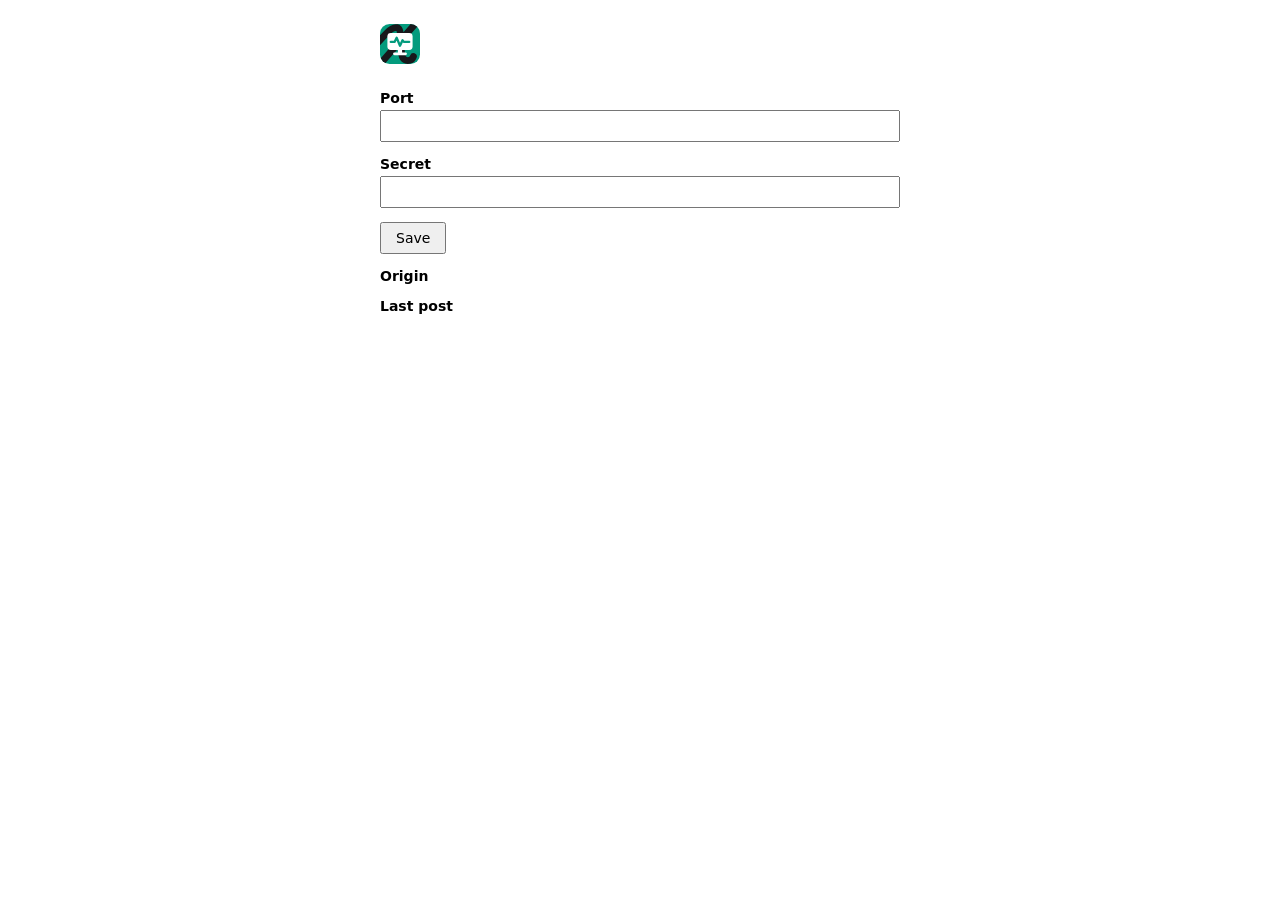
<file: extension/options.html>
<!doctype html>
<html lang="en">
<head>
  <meta charset="utf-8">
  <title>xrnmoni web tracker</title>
  <style>
    :root { color-scheme: light dark; }
    body { font: 14px system-ui, sans-serif; margin: 24px auto; max-width: 520px; padding: 0 16px; }
    label { display: block; margin: 14px 0 4px; font-weight: 600; }
    input { width: 100%; box-sizing: border-box; padding: 6px 8px; font: inherit; }
    code { user-select: all; word-break: break-all; }
    button { margin-top: 14px; padding: 6px 14px; font: inherit; }
  </style>
</head>
<body>
  <h1><img src="icons/icon.svg" width="40" height="40" alt="xrnmoni"></h1>
  <label for="port">Port</label>
  <input id="port" type="number" min="1" max="65535">
  <label for="secret">Secret</label>
  <input id="secret" type="password" autocomplete="off" spellcheck="false">
  <button id="save" type="button">Save</button> <span id="saved"></span>
  <label>Origin</label>
  <code id="origin"></code>
  <label>Last post</label>
  <span id="last"></span>
  <script src="options.js"></script>
</body>
</html>
</file>
